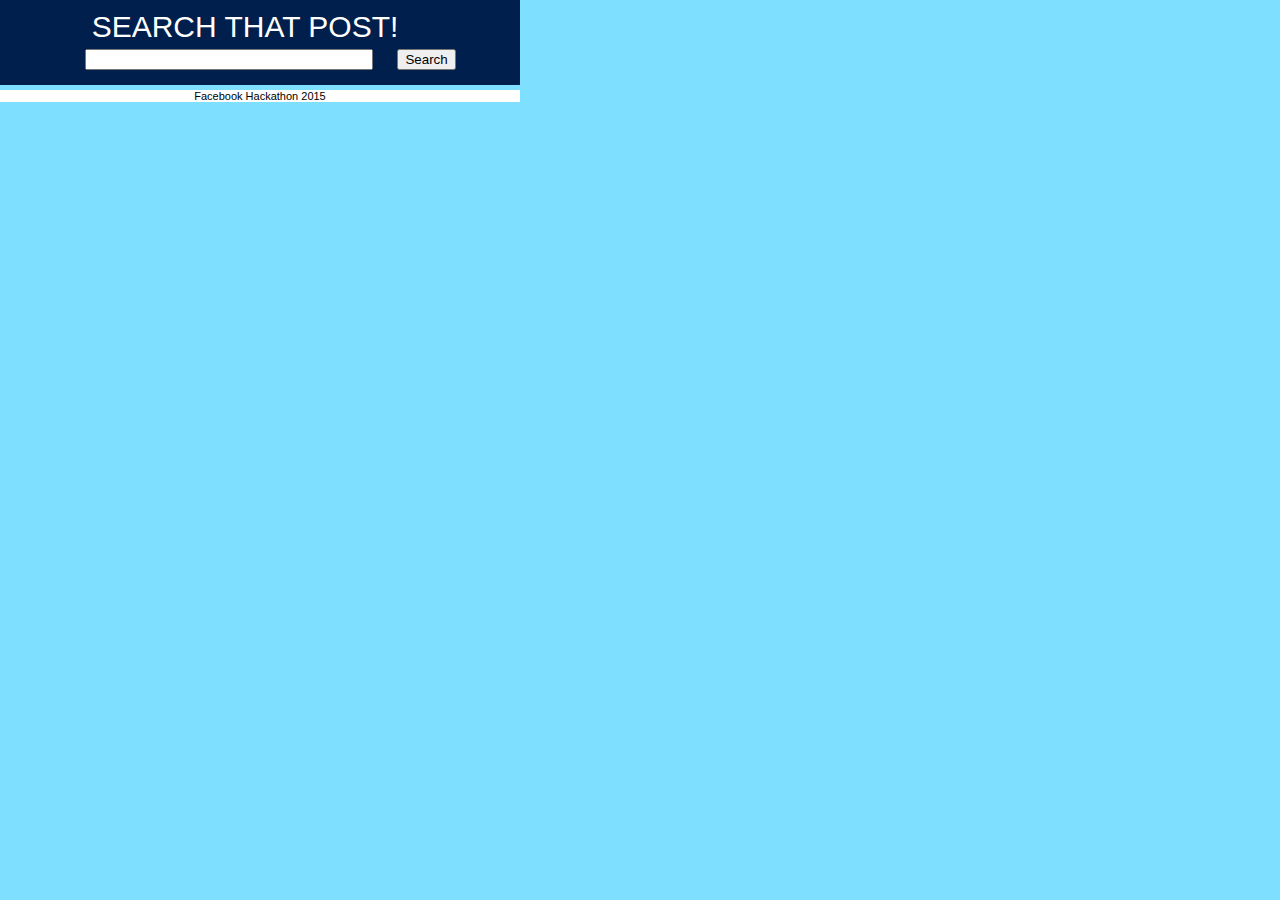
<file: facebook_test/loginFace.html>
<!DOCTYPE html>
<html>
<head>
	<meta charset="UTF-8">
	<link rel="stylesheet" type="text/css" href="style.css">
	<link rel="stylesheet" type="text/css" href="table.css">

	<script src="jquery.min.js"></script>
	<script src ="loginFace.js"> </script>
	<script src="popup.js"></script>
</head>
<body>

	<div id="input"> 
		<div id ="input-text"> <p id ="title"> SEARCH THAT POST! </p>
			<input id = "friend" type="text" name="friend" autocomplete="off">
			<input id= "submit" type="submit" value="Search">
			<table id = "suggest-name" rules="rows">
			</table>
		</div>
	</div>
	
	<div id="comment">

	</div>
	
	<div id="url"> </div>
	
	<div id="footer"> 
	<center>
		<fb:login-button scope="public_profile,email" onlogin="checkLoginState();">
		</fb:login-button>
		Facebook Hackathon 2015 
	</center>
	</div>
</body>
</html>
</file>
<file: facebook_test/style.css>
body {
	font-family: "Segoe UI", "Lucida Grande", Tahoma, sans-serif;
	font-size: 100%;
	width: 490px;
	padding: 0;
	margin: 0;
	min-height: 400px;
	background-color: #7EDFFF;
}


#url {
	padding-top: 20px;
	clear: both;
}

#input {
	background-color: #001F4C;
	width: 500px;
	padding-top: 5px;
	padding-bottom: 20px;
	padding-right: 20px;
	height: 60px;
	margin:0;
}

#input-text {
	padding: 5px;
	padding-right: 5px;
	color: #ffffff;
	width: 480px;

}

#title {
	font-size: 30px;
	padding: 0;
	margin: 0;
	text-align: center;
	padding-bottom: 5px;
}

#comment {
	background-color: #7EDFFF;
	overflow:hidden;
	margin: 0;
	padding-top: 20px;
	padding-bottom: 20px;
	padding-right: 20px;
	z-index: -1;
	width: 500px;
	margin:0;
}

#suggest-name {
	color: #000000;
	background-color: #f4f4f4;
	position: absolute;
	z-index: 100;
	width: 280px;
	left: 86px;	
}

#suggest-name tbody tr td{
	padding: 5px;
	padding-left: 10px;
}

#friend {
	width: 280px;
	margin-left: 80px;
	margin-right: 20px;
}

#footer {
	font-size: 11px;
	width: 520px;
	background-color: #ffffff;
	position:absolute;
    top: 90px;
}
</file>
<file: facebook_test/table.css>
.CSSTableGenerator {
	z-index: 1;
	margin:0px;
	padding:0px;
	width:450px;
	box-shadow: 10px 10px 5px #888888;
	border:1px solid #000000;
	margin-left: 40px;
	margin-top: 30px;

	-moz-border-radius-bottomleft:0px;
	-webkit-border-bottom-left-radius:0px;
	border-bottom-left-radius:0px;

	-moz-border-radius-bottomright:0px;
	-webkit-border-bottom-right-radius:0px;
	border-bottom-right-radius:0px;

	-moz-border-radius-topright:0px;
	-webkit-border-top-right-radius:0px;
	border-top-right-radius:0px;

	-moz-border-radius-topleft:0px;
	-webkit-border-top-left-radius:0px;
	border-top-left-radius:0px;
	}.CSSTableGenerator table{
	width:100%;
	height:100%;
	margin:0px;padding:0px;
	}.CSSTableGenerator tr:last-child td:last-child {
	-moz-border-radius-bottomright:0px;
	-webkit-border-bottom-right-radius:0px;
	border-bottom-right-radius:0px;
	}
	.CSSTableGenerator table tr:first-child td:first-child {
	-moz-border-radius-topleft:0px;
	-webkit-border-top-left-radius:0px;
	border-top-left-radius:0px;
	}
	.CSSTableGenerator table tr:first-child td:last-child {
	-moz-border-radius-topright:0px;
	-webkit-border-top-right-radius:0px;
	border-top-right-radius:0px;
	}.CSSTableGenerator tr:last-child td:first-child{
	-moz-border-radius-bottomleft:0px;
	-webkit-border-bottom-left-radius:0px;
	border-bottom-left-radius:0px;
	}.CSSTableGenerator tr:hover td{

	}.CSSTableGenerator tr:nth-child(odd){ background-color:#aad4ff; }
	.CSSTableGenerator tr:nth-child(even)    { background-color:#ffffff; }
	.CSSTableGenerator td{
	vertical-align:middle;


	border:1px solid #000000;
	border-width:0px 1px 1px 0px;
	text-align:left;
	padding:7px;
	font-size:12px;
	font-family:arial;
	font-weight:normal;
	color:#000000;
	}.CSSTableGenerator tr:last-child td{
	border-width:0px 1px 0px 0px;
	}.CSSTableGenerator tr td:last-child{
	border-width:0px 0px 1px 0px;
	}.CSSTableGenerator tr:last-child td:last-child{
	border-width:0px 0px 0px 0px;
	}
	.CSSTableGenerator tr:first-child td{
		background:-o-linear-gradient(bottom, #005fbf 5%, #003f7f 100%);	background:-webkit-gradient( linear, left top, left bottom, color-stop(0.05, #005fbf), color-stop(1, #003f7f) );	background:-moz-linear-gradient( center top, #005fbf 5%, #003f7f 100% );	filter:progid:DXImageTransform.Microsoft.gradient(startColorstr="#005fbf", endColorstr="#003f7f");	background: -o-linear-gradient(top,#005fbf,003f7f);
	background-color:#005fbf;
	border:0px solid #000000;
	text-align:center;
	border-width:0px 0px 1px 1px;
	font-size:14px;
	font-family:arial;
	font-weight:bold;
	color:#ffffff;
	}
	.CSSTableGenerator tr:first-child:hover td{
		background:-o-linear-gradient(bottom, #005fbf 5%, #003f7f 100%);	background:-webkit-gradient( linear, left top, left bottom, color-stop(0.05, #005fbf), color-stop(1, #003f7f) );	background:-moz-linear-gradient( center top, #005fbf 5%, #003f7f 100% );	filter:progid:DXImageTransform.Microsoft.gradient(startColorstr="#005fbf", endColorstr="#003f7f");	background: -o-linear-gradient(top,#005fbf,003f7f);
	background-color:#005fbf;
	}
	.CSSTableGenerator tr:first-child td:first-child{
	border-width:0px 0px 1px 0px;
	}
	.CSSTableGenerator tr:first-child td:last-child{
	border-width:0px 0px 1px 1px;
}
</file>
